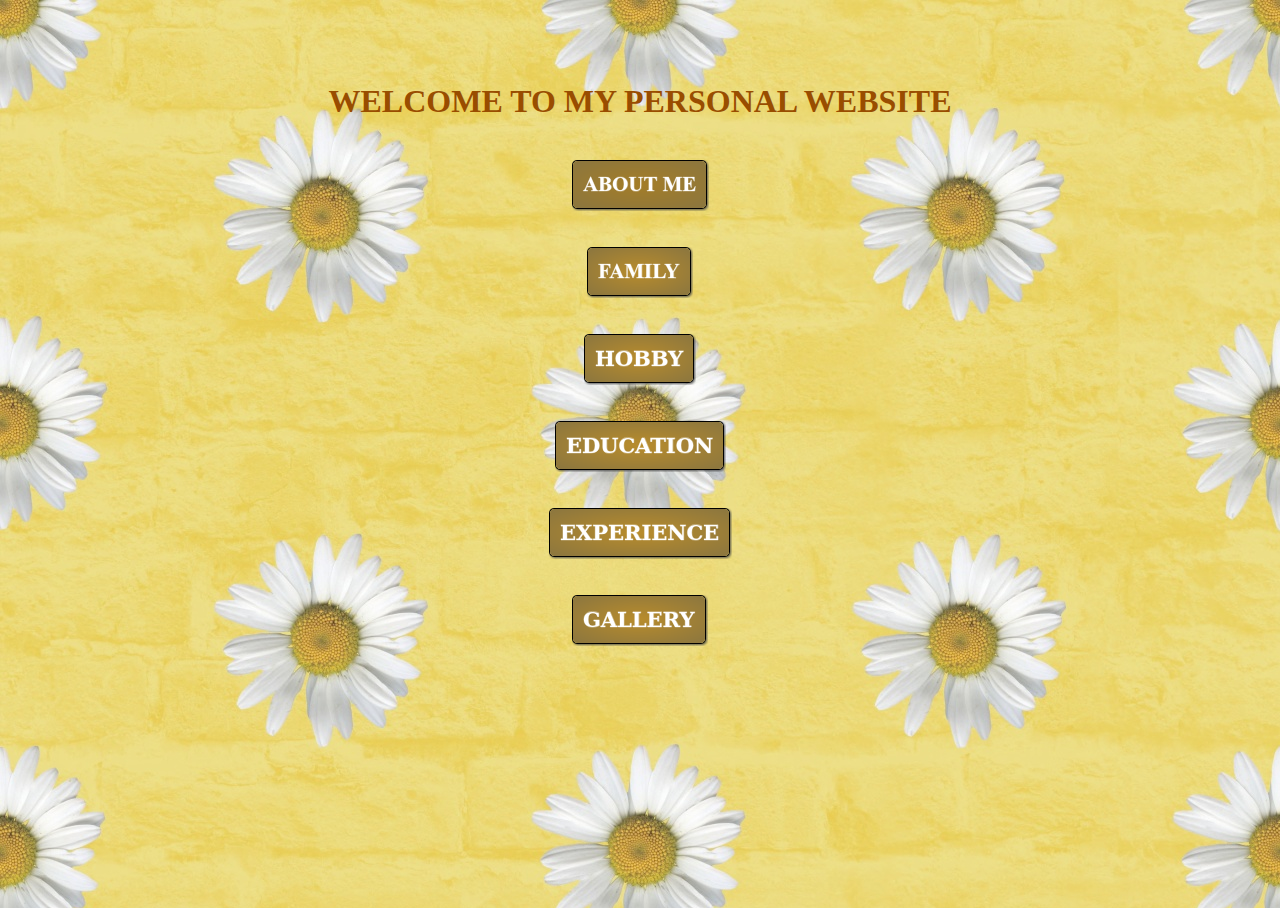
<file: index.html>
<html>
<head>
<link rel="stylesheet" type="text/css" href="husna.css"/>
<title> MY PERSONAL WEBSITE</title>
</head>
<body>
<br>
<br>
<br><center><h1 style="color:rgb(153, 77, 0);">WELCOME TO MY PERSONAL WEBSITE</h1></center>
<body background="image 1.jpg">
<br>
<td><center><font size="5"><a href="about me.html"><img src="BT 1.png"></a></font></center></td>
<br>
<br>
<td><center><font size="5"><a href="family.html"><img src="BT 2.png"></a></font></center></d>
<br>
<br>
<td><center><font size="5"><a href="hobby.html"><img src="BT 3.png"></a></font></center></td>
<br>
<br>
<td><center><font size="5"><a href="education.html"><img src="BT 4.png"><a/></font></center></td>
<br>
<br>
<td><center><font size="5"><a href="experience.html"><img src="BT 5.png"></a></font></center></td>
<br>
<br>
<td><center><font size="5"><a href="gallery.html"><img src="BT 6.png"><a/></font></center></td>
</body>
</html>
</file>
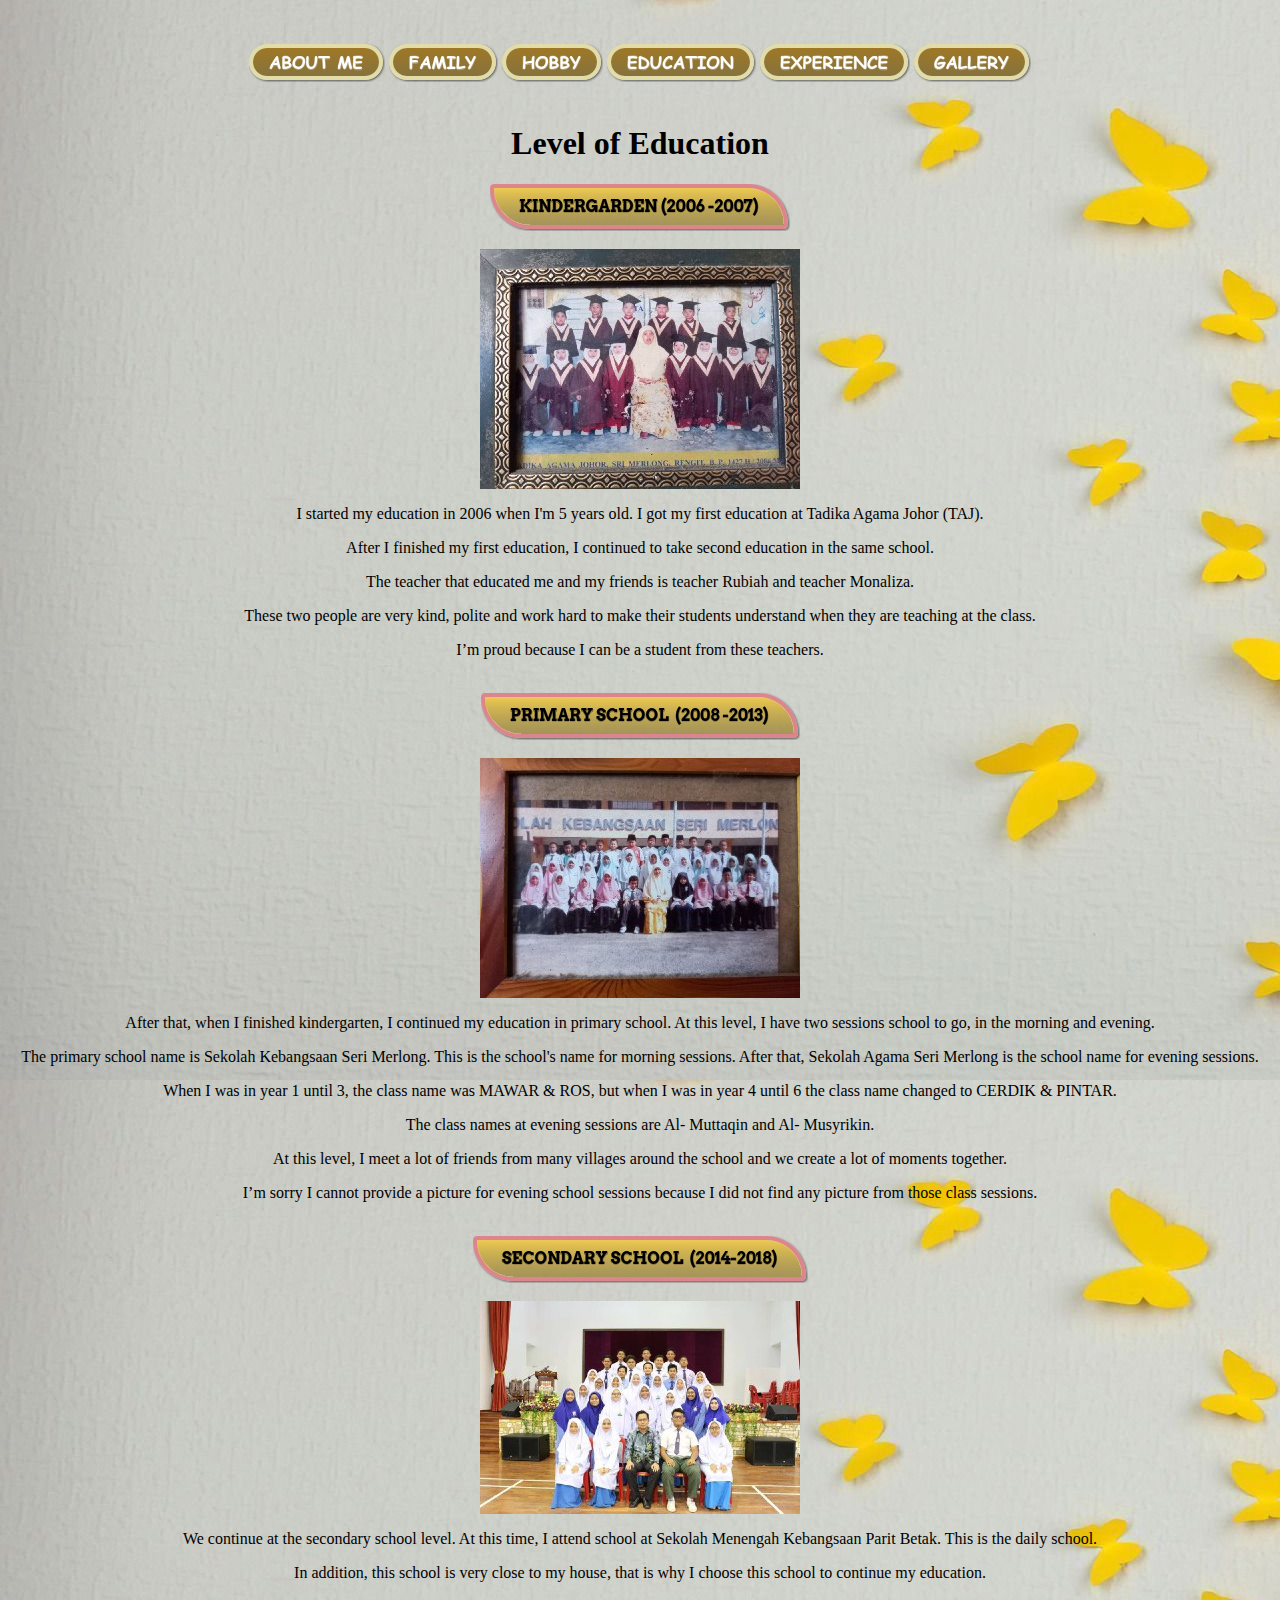
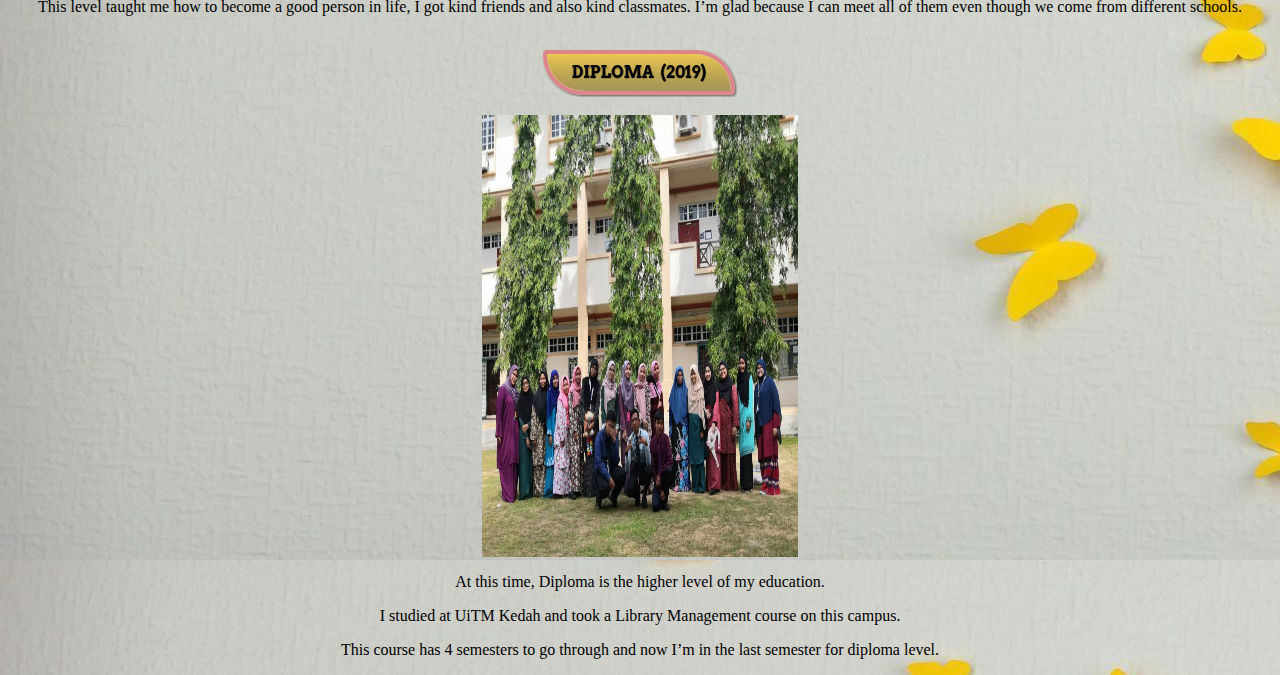
<file: education.html>
<html>
<head>
<title>ABOUT ME</title>
</head>
<body background="im 6.jpg">
<br>
<br><center>
<a href="about me.html"><img src="AM 1.png"></a>
<a href="family.html"><img src="AM 3.png"></a>
<a href="hobby.html"><img src="AM 2.png"></a>
<a href="education.html"><img src=" AM 4.png"></a>
<a href="experience.html"><img src="AM 5.png"></a>
<a href="gallery.html"><img src="AM 6.png"></a>
<br>
<br>
<h1>Level of Education</h1>
<img src="IH 1.png">
<br>
<br>
<img src="image 4.jpg">
<br>
<p>I started my education in 2006 when I'm 5 years old. I got my first education at Tadika Agama Johor (TAJ).</p> 
<p>After I finished my first education, I continued to take second education in the same school.</p> 
<p>The teacher that educated me and my friends is teacher Rubiah and teacher Monaliza.</p> 
<p>These two people are very kind, polite and work hard to make their students understand when they are teaching at the class.</p>
<p>I’m proud because I can be a student from these teachers.</p>
<br>
<img src="IH 2.png">
<br>
<br>
<img src="image 3.jpg">
<br>
<p>After that, when I finished kindergarten, I continued my education in primary school. At this level, I have two sessions school to go, in the morning and evening.</p>
<p>The primary school name is Sekolah Kebangsaan Seri Merlong. This is the school's name for morning sessions. After that, Sekolah Agama Seri Merlong is the school name for evening sessions.</p>
<p>When I was in year 1 until 3, the class name was MAWAR & ROS, but when I was in year 4 until 6 the class name changed to CERDIK & PINTAR.</p> 
<p>The class names at evening sessions are Al- Muttaqin and Al- Musyrikin.</p>
<p>At this level, I meet a lot of friends from many villages around the school and we create a lot of moments together.</p>
<p>I’m sorry I cannot provide a picture for evening school sessions because I did not find any picture from those class sessions.</p>
<br>
<img src="IH 3.png">
<br>
<br>
<img src="image 5.jpg">
<br>
<p>We continue at the secondary school level. At this time, I attend school at Sekolah Menengah Kebangsaan Parit Betak. This is the daily school.</p> 
<P>In addition, this school is very close to my house, that is why I choose this school to continue my education.</p> 
<p>This level taught me how to become a good person in life, I got kind friends and also kind classmates. I’m glad because I can meet all of them even though we come from different schools.</p>

<br>
<img src="IH 4.png">
<br>
<br>
<img src="image 7.jpg" width="25%" height="50%">
<br>
<p>At this time, Diploma is the higher level of my education.</p> 
<p>I studied at UiTM Kedah and took a Library Management course on this campus.</p> 
<p>This course has 4 semesters to go through and now I’m in the last semester for diploma level.</p> 
</body>
</html>
</file>
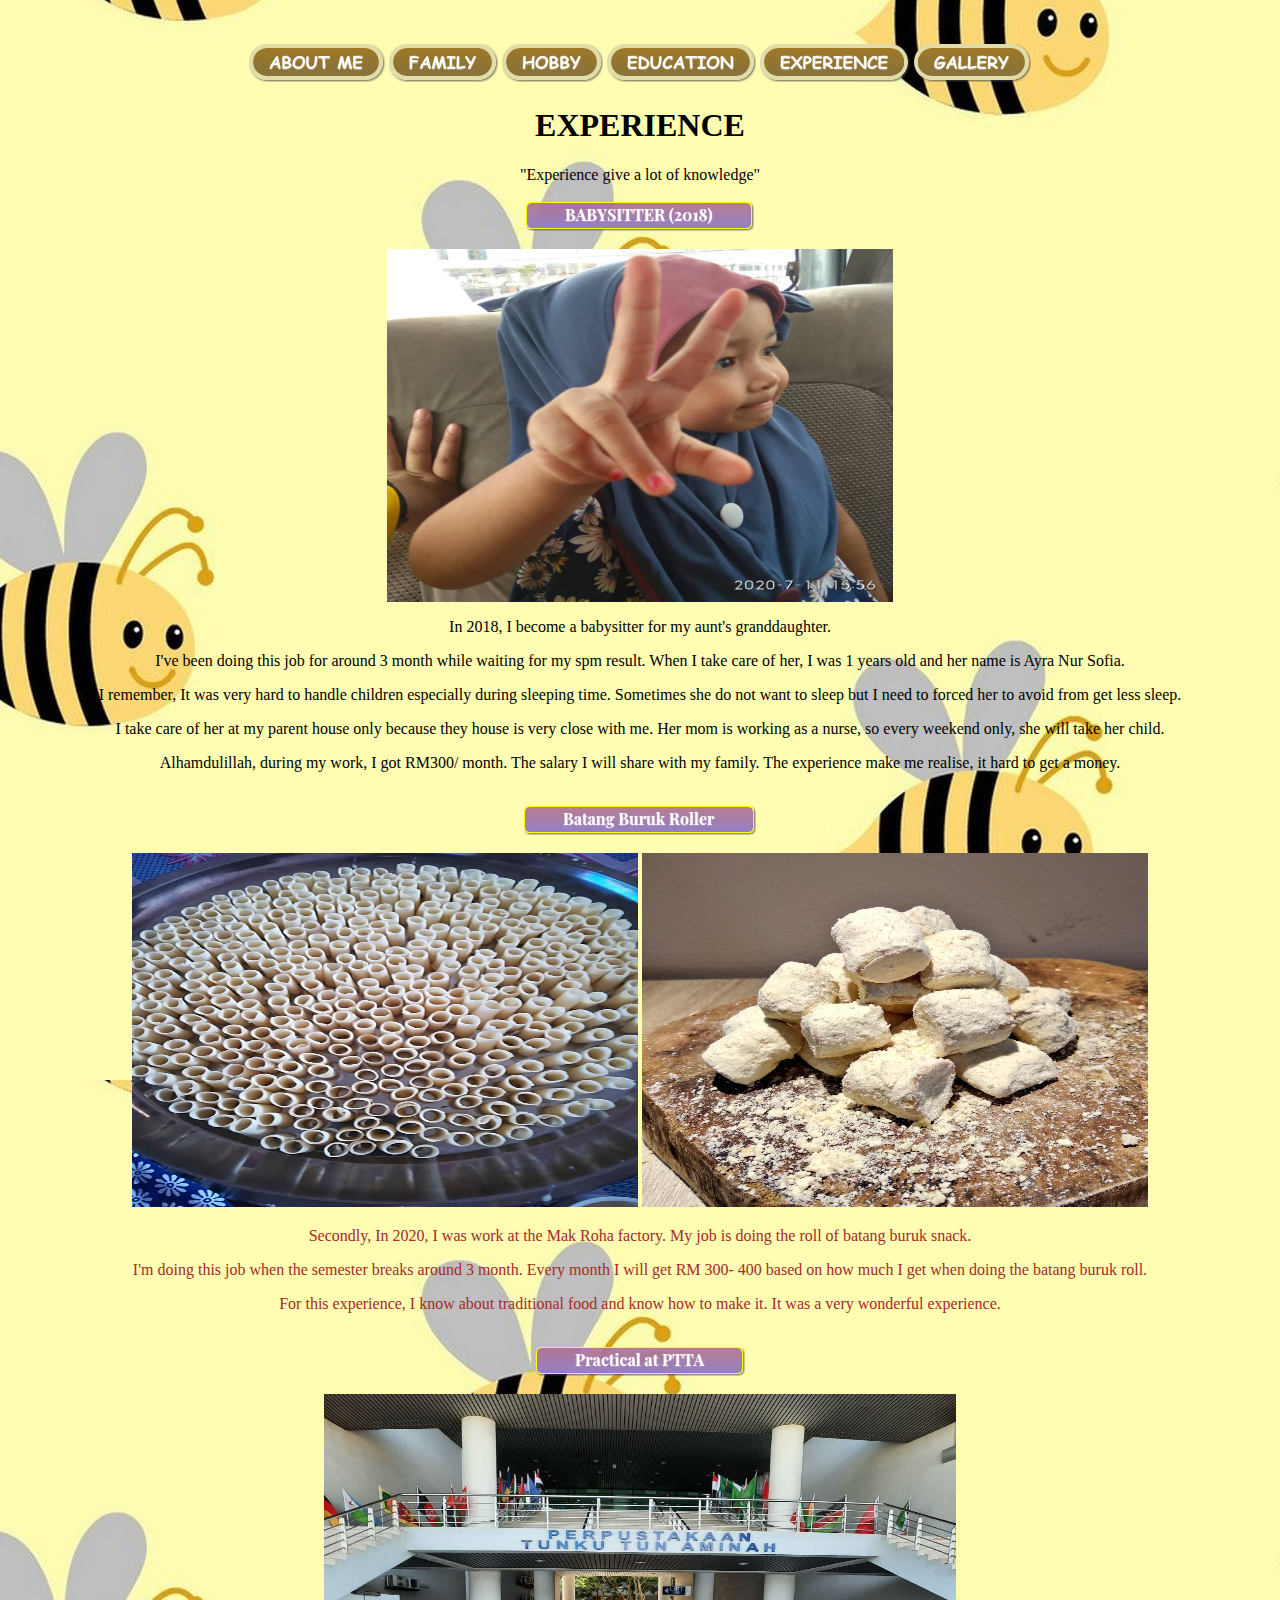
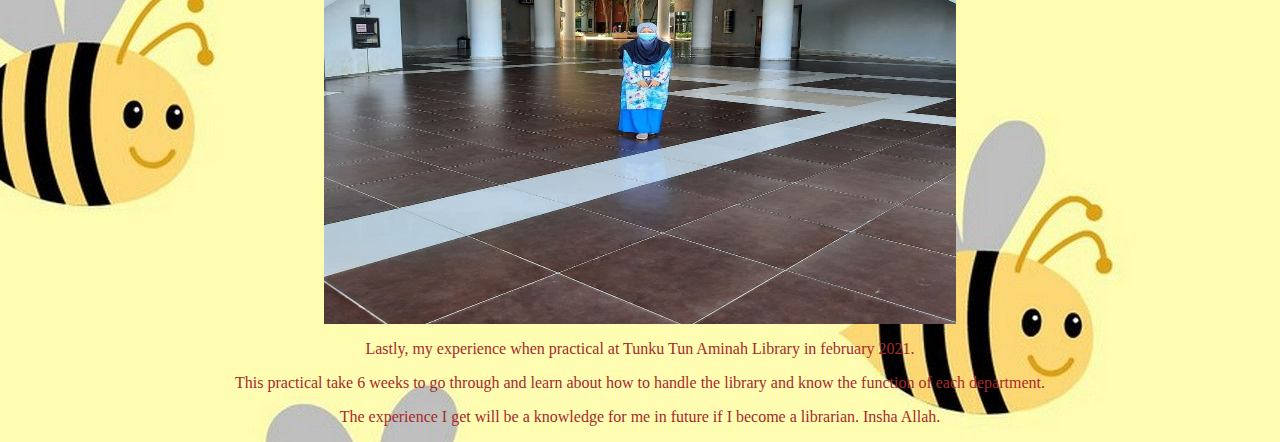
<file: experience.html>
<html>
<head>
<title>EXPERIENCE</title>
</head>
<body background="im 9.jpg">
<br>
<br><center>
<a href="about me.html"><img src="AM 1.png"></a>
<a href="family.html"><img src="AM 3.png"></a>
<a href="hobby.html"><img src="AM 2.png"></a>
<a href="education.html"><img src=" AM 4.png"></a>
<a href="experience.html"><img src="AM 5.png"></a>
<a href="gallery.html"><img src="AM 6.png"></a>
<br>
<h1>EXPERIENCE</h1>
<h>"Experience give a lot of knowledge"</h>
<br>
<br>
<img src="AM 7.png">
<br>
<br>
<img src="pic 9.jpg" width="40%" height="40%">
<p>In 2018, I become a babysitter for my aunt's granddaughter.</p>
<p> I've been doing this job for around 3 month while waiting for my spm result. When I take care of her, I was 1 years old and her name is Ayra Nur Sofia.</p>
<p>I remember, It was very hard to handle children especially during sleeping time. Sometimes she do not want to sleep but I need to forced  her to avoid from get less sleep.</p>
<p> I take care of her at my parent house only because they house is very close with me. Her mom is working as a nurse, so every weekend only, she will take her child.</p>
<p>Alhamdulillah, during my work, I got RM300/ month. The salary I will share with my family. The experience make me realise, it hard to get a money.</p>
<br>
<img src="AM 8.png">
<br>
<br>
<img src="pic 10.jpg" width="40%" height="40%">
<img src="pic 11.jpg"width="40%" height="40%">
<p><font color="brown">Secondly, In 2020, I was work at the Mak Roha factory. My job is doing the roll of batang buruk snack.</p>
<p>I'm doing this job when the semester breaks around 3 month. Every month I will get RM 300- 400 based on how much I get when doing the batang buruk roll.</p>
<p> For this experience, I know about traditional food and know how to make it. It was a very wonderful experience.</p>
<br>
<img src="AM 9.png">
<br>
<br>
<img src="pic 8.jpg" width="50%" height="60%">
<p>Lastly, my experience when practical at Tunku Tun Aminah Library in february 2021.</p>
<p> This practical take 6 weeks to go through and learn about how to handle the library and know the function of each department.</p>
<p>The experience I get will be a knowledge for me in future if I become a librarian. Insha Allah.</p>
</body>
</html>
</file>
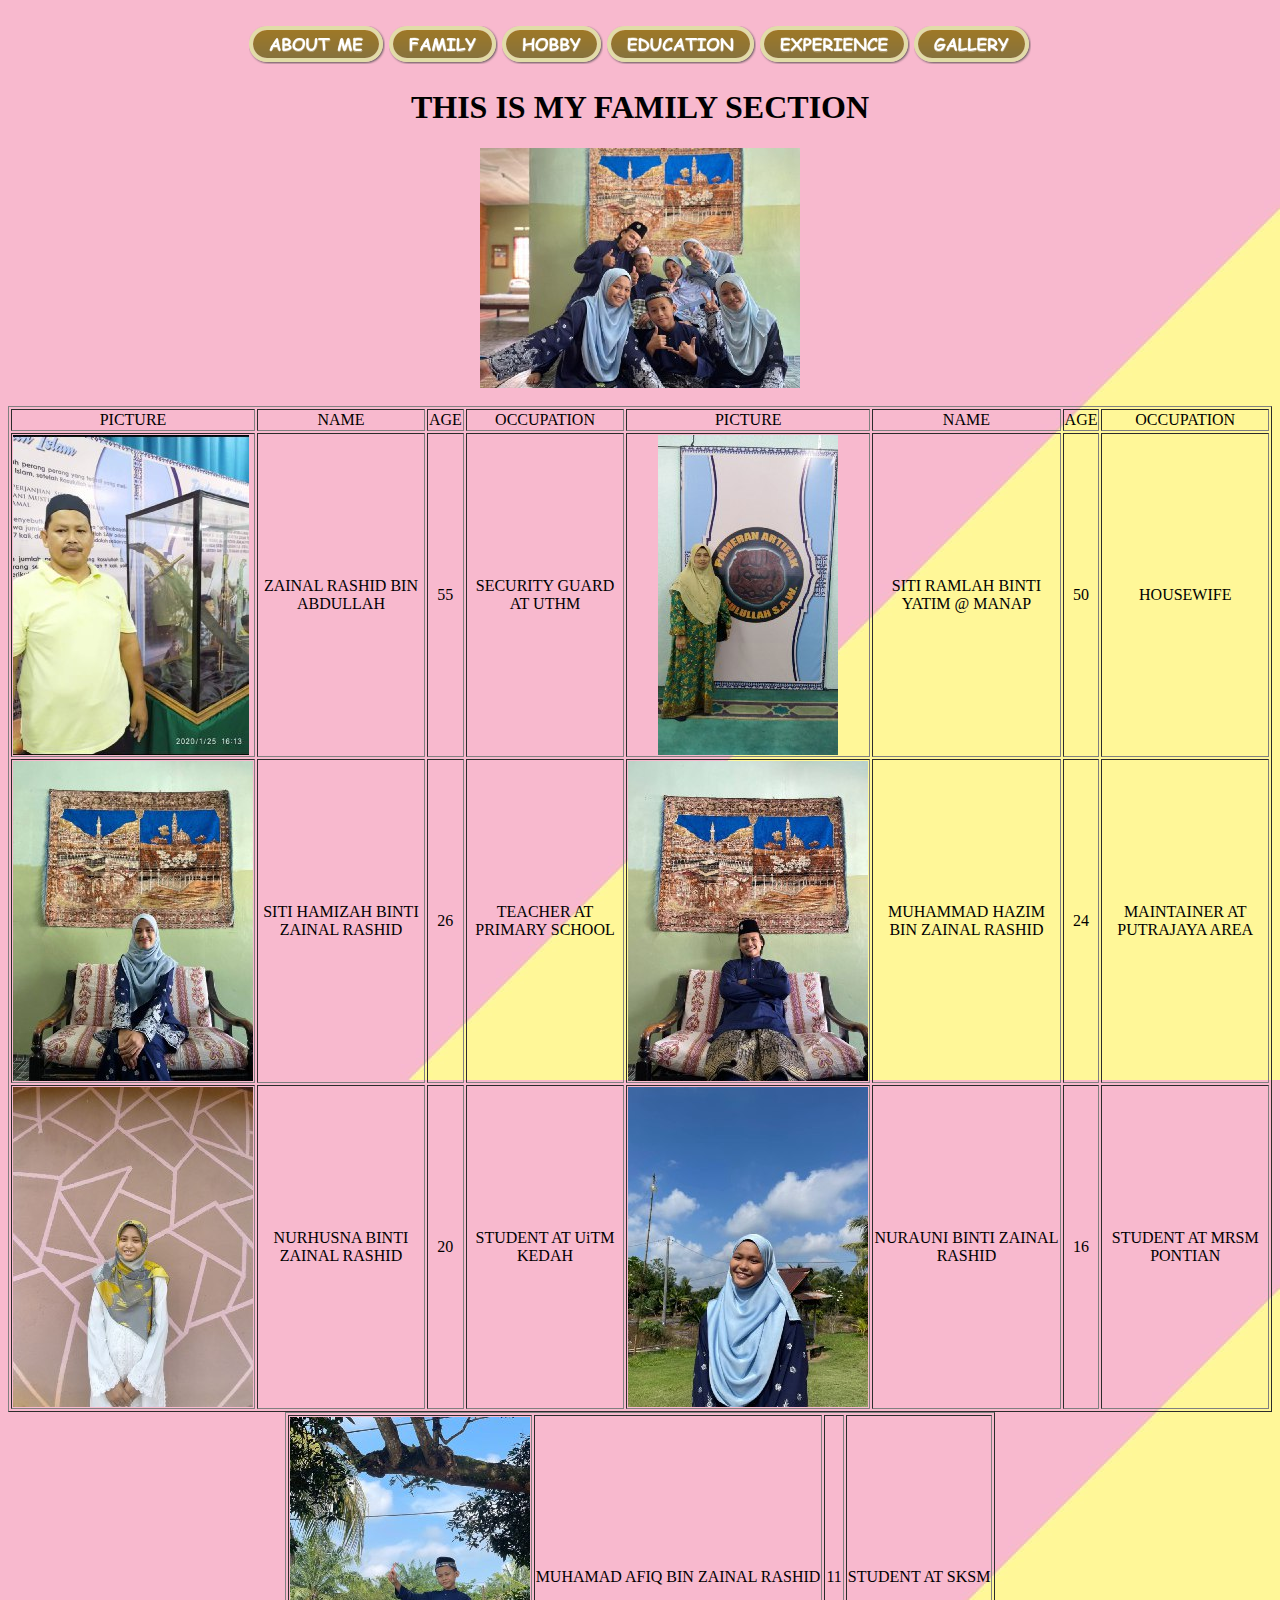
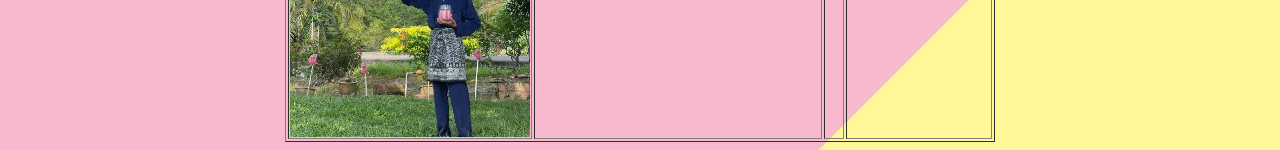
<file: family.html>
<html>
<head>
<title>FAMILY</title>
</head>
<body background="im 7.jpg">
<br><center>
<a href="about me.html"><img src="AM 1.png"></a>
<a href="family.html"><img src="AM 3.png"></a>
<a href="hobby.html"><img src="AM 2.png"></a>
<a href="education.html"><img src=" AM 4.png"></a>
<a href="experience.html"><img src="AM 5.png"></a>
<a href="gallery.html"><img src="AM 6.png"></a>
<br>
<center><h1>THIS IS MY FAMILY SECTION</h1></center>
<center><img src="image 6.jpg"></img></center>
<table border="1" align="center">
<tr>
<td align="center">PICTURE</td>
<td align="center">NAME</td>
<td align="center">AGE</td>
<td align="center">OCCUPATION</td>
<td align="center">PICTURE</td>
<td align="center">NAME</td>
<td align="center">AGE</td>
<td align="center">OCCUPATION</td>
</tr>
<br>
<td><img src="pic 7.jpg"></td>
<td align="center">ZAINAL RASHID BIN ABDULLAH</td>
<td align="center">55</td>
<td align="center"> SECURITY GUARD AT UTHM</td>
<td align="center"><img src="pic 5.jpg"</td>
<td align="center">SITI RAMLAH BINTI YATIM @ MANAP</td>
<td align="center">50</td>
<td align="center">HOUSEWIFE</td>
<tr>
<td><img src="pic 3.jpg"></td>
<td align="center">SITI HAMIZAH BINTI ZAINAL RASHID</td>
<td align="center">26</td>
<td align="center">TEACHER AT PRIMARY SCHOOL</td>
<td><img src="pic 1.jpg"></td>
<td align="center">MUHAMMAD HAZIM BIN ZAINAL RASHID</td>
<td align="center">24</td>
<td align="center">MAINTAINER AT PUTRAJAYA AREA</td>
<tr>
<td><img src="pic 6.jpg"></td>
<td align="center">NURHUSNA BINTI ZAINAL RASHID</td>
<td align="center">20</td>
<td align="center">STUDENT AT UiTM KEDAH</td>
<td><img src="pic 4.jpg"></td>
<td align="center">NURAUNI BINTI ZAINAL RASHID</td>
<td align="center">16</td>
<td align="center">STUDENT AT MRSM PONTIAN</td>
</tr>
</table>
<table border="1">
<td align="center"><img src="pic 2.jpg"></td>
<td align="center">MUHAMAD AFIQ BIN ZAINAL RASHID</td>
<td align="center">11</td>
<td align="center">STUDENT AT SKSM</td>
</table>
</body>
</html>
</file>
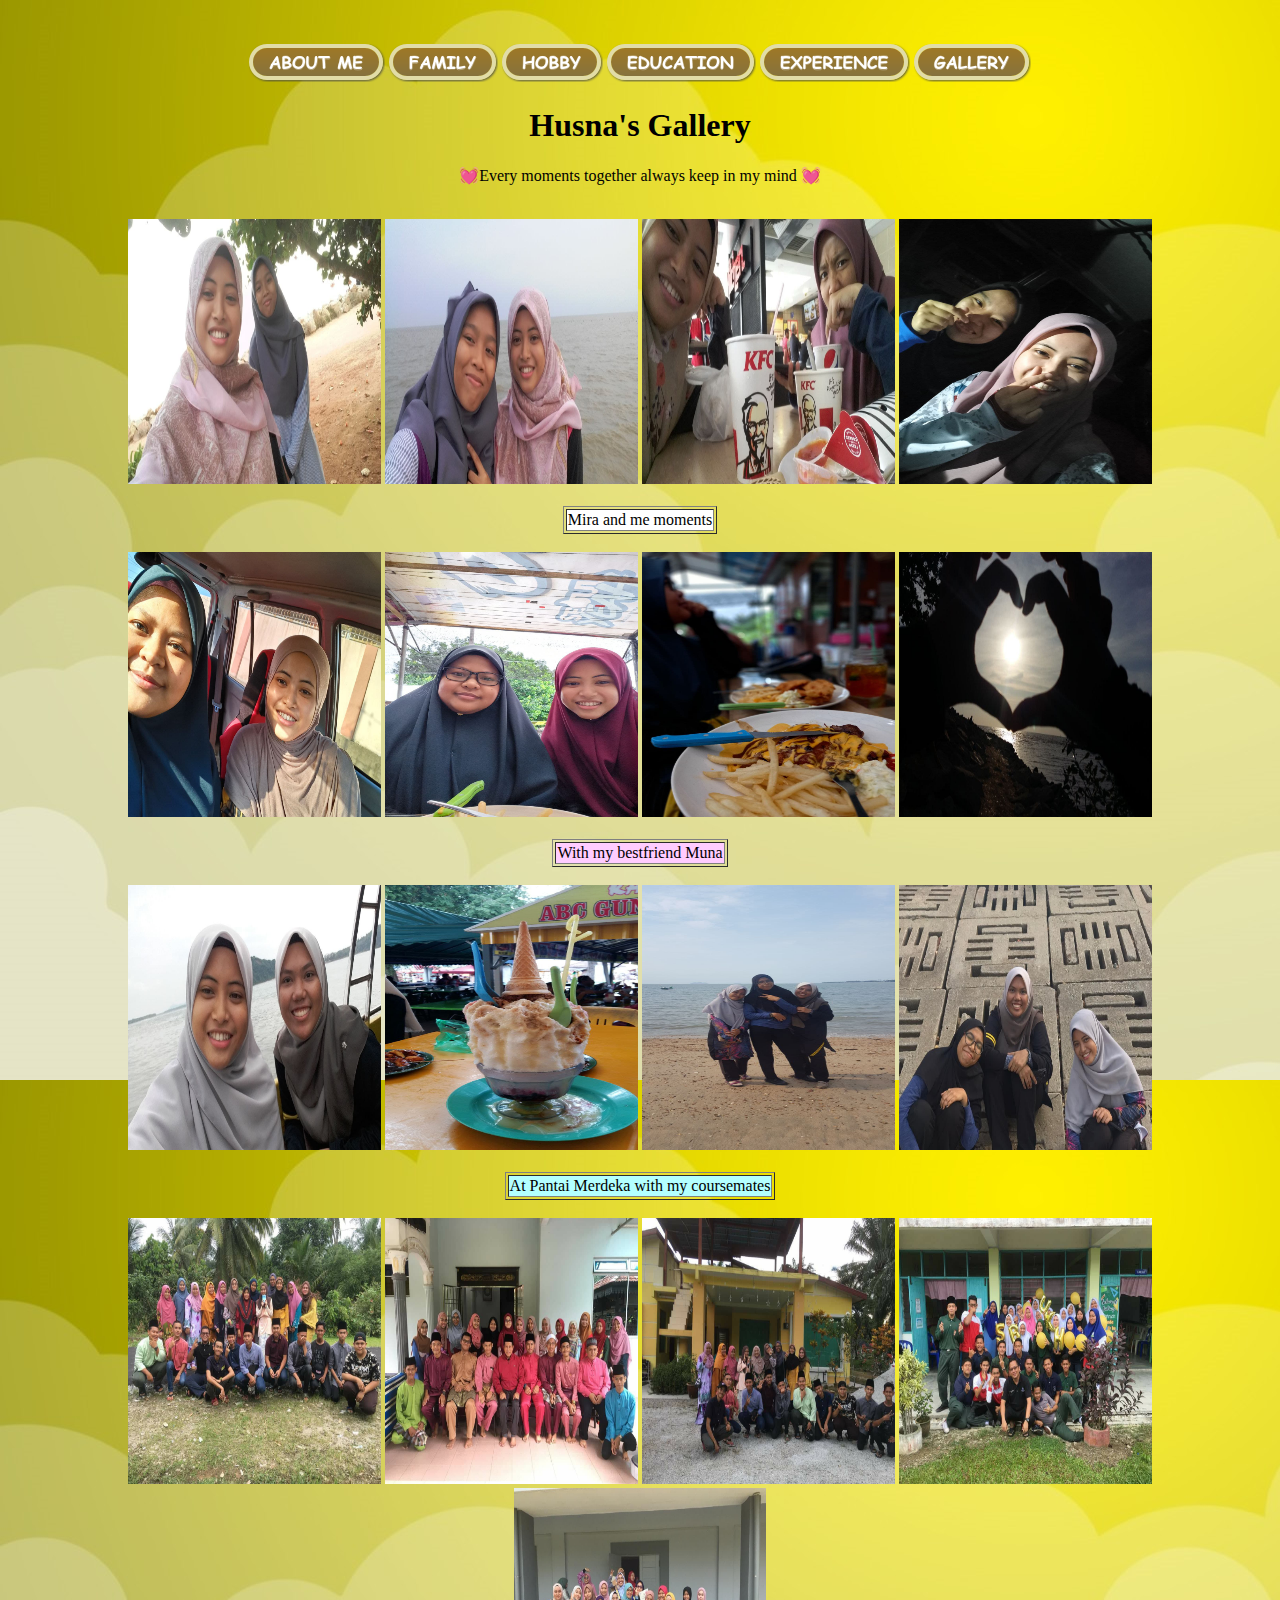
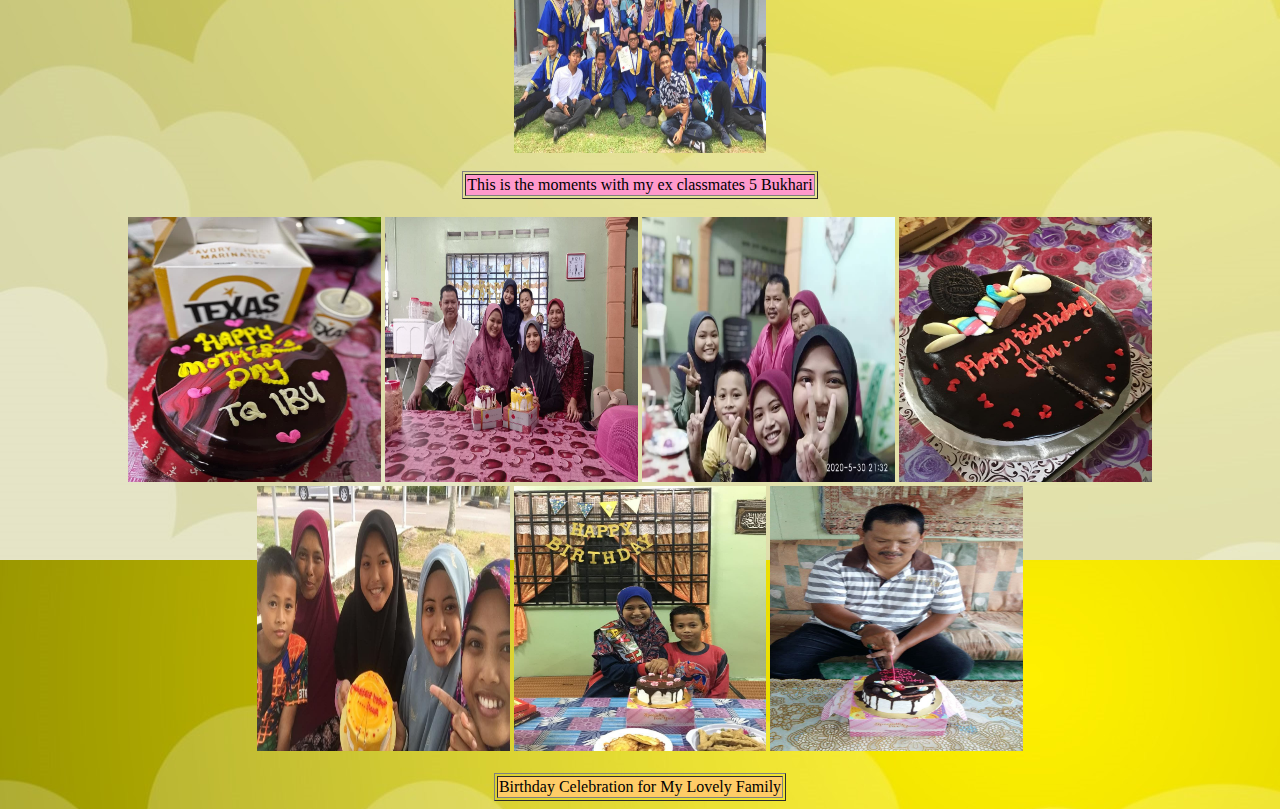
<file: gallery.html>
<html>
<head>
<title>GALLERY</title>
</head>
<body background="im 4.jpg">
<br>
<br><center>
<a href="about me.html"><img src="AM 1.png"></a>
<a href="family.html"><img src="AM 3.png"></a>
<a href="hobby.html"><img src="AM 2.png"></a>
<a href="education.html"><img src=" AM 4.png"></a>
<a href="experience.html"><img src="AM 5.png"></a>
<a href="gallery.html"><img src="AM 6.png"></a>
<br>
<h1>Husna's Gallery</h1>
<p>&#128147;Every moments together always keep in my mind &#128147;</p>
<br>
<align="right"><img src="gr 1.jpg" width="20%" height="30%">
<img src="gr 2.jpg" width="20%" height="30%">
<img src="gr 3.jpg" width="20%" height="30%">
<img src="gr 4.jpg" width="20%" height="30%">
<table border="1">
<br>
<br>
<td bgcolor="#ffffff"><p>Mira and me moments</p></td>
</table>
<br>
<img src="gr 5.jpg" width="20%" height="30%">
<img src="gr 6.jpg" width="20%" height="30%">
<img src="gr 7.jpg" width="20%" height="30%">
<img src="gr 8.jpg" width="20%" height="30%">
<table border="1">
<br>
<br>
<td bgcolor="#ffccff"><p>With my bestfriend Muna</p></td>
</table>
<br>
<img src="gr 9.jpg" width="20%" height="30%">
<img src="gr 10.jpg" width="20%" height="30%">
<img src="gr 11.jpg" width="20%" height="30%">
<img src="gr 13.jpg" width="20%" height="30%">
<table border="1">
<br>
<br>
<td bgcolor="#b3ffff"><p>At Pantai Merdeka with my coursemates</p></td>
</table>
<br>
<img src="gr 14.jpg" width="20%" height="30%">
<img src="gr 15.jpg" width="20%" height="30%">
<img src="gr 16.jpg" width="20%" height="30%">
<img src="gr 17.jpg" width="20%" height="30%">
<img src="gr 18.jpg" width="20%" height="30%">
<table border="1">
<br>
<br>
<td bgcolor="#ff99cc"><p>This is the moments with my ex classmates 5 Bukhari</p></td>
</table>
<br>
<img src="gr 19.jpg" width="20%" height="30%">
<img src="gr 20.jpg" width="20%" height="30%">
<img src="gr 21.jpg" width="20%" height="30%">
<img src="gr 22.jpg" width="20%" height="30%">
<img src="gr 23.jpg" width="20%" height="30%">
<img src="gr 24.jpg" width="20%" height="30%">
<img src="gr 25.jpg" width="20%" height="30%">
<table border="1">
<br>
<br>
<td bgcolor="#ffcc66"><p>Birthday Celebration for My Lovely Family</p></td>
</table>
</body>
</html>
</file>
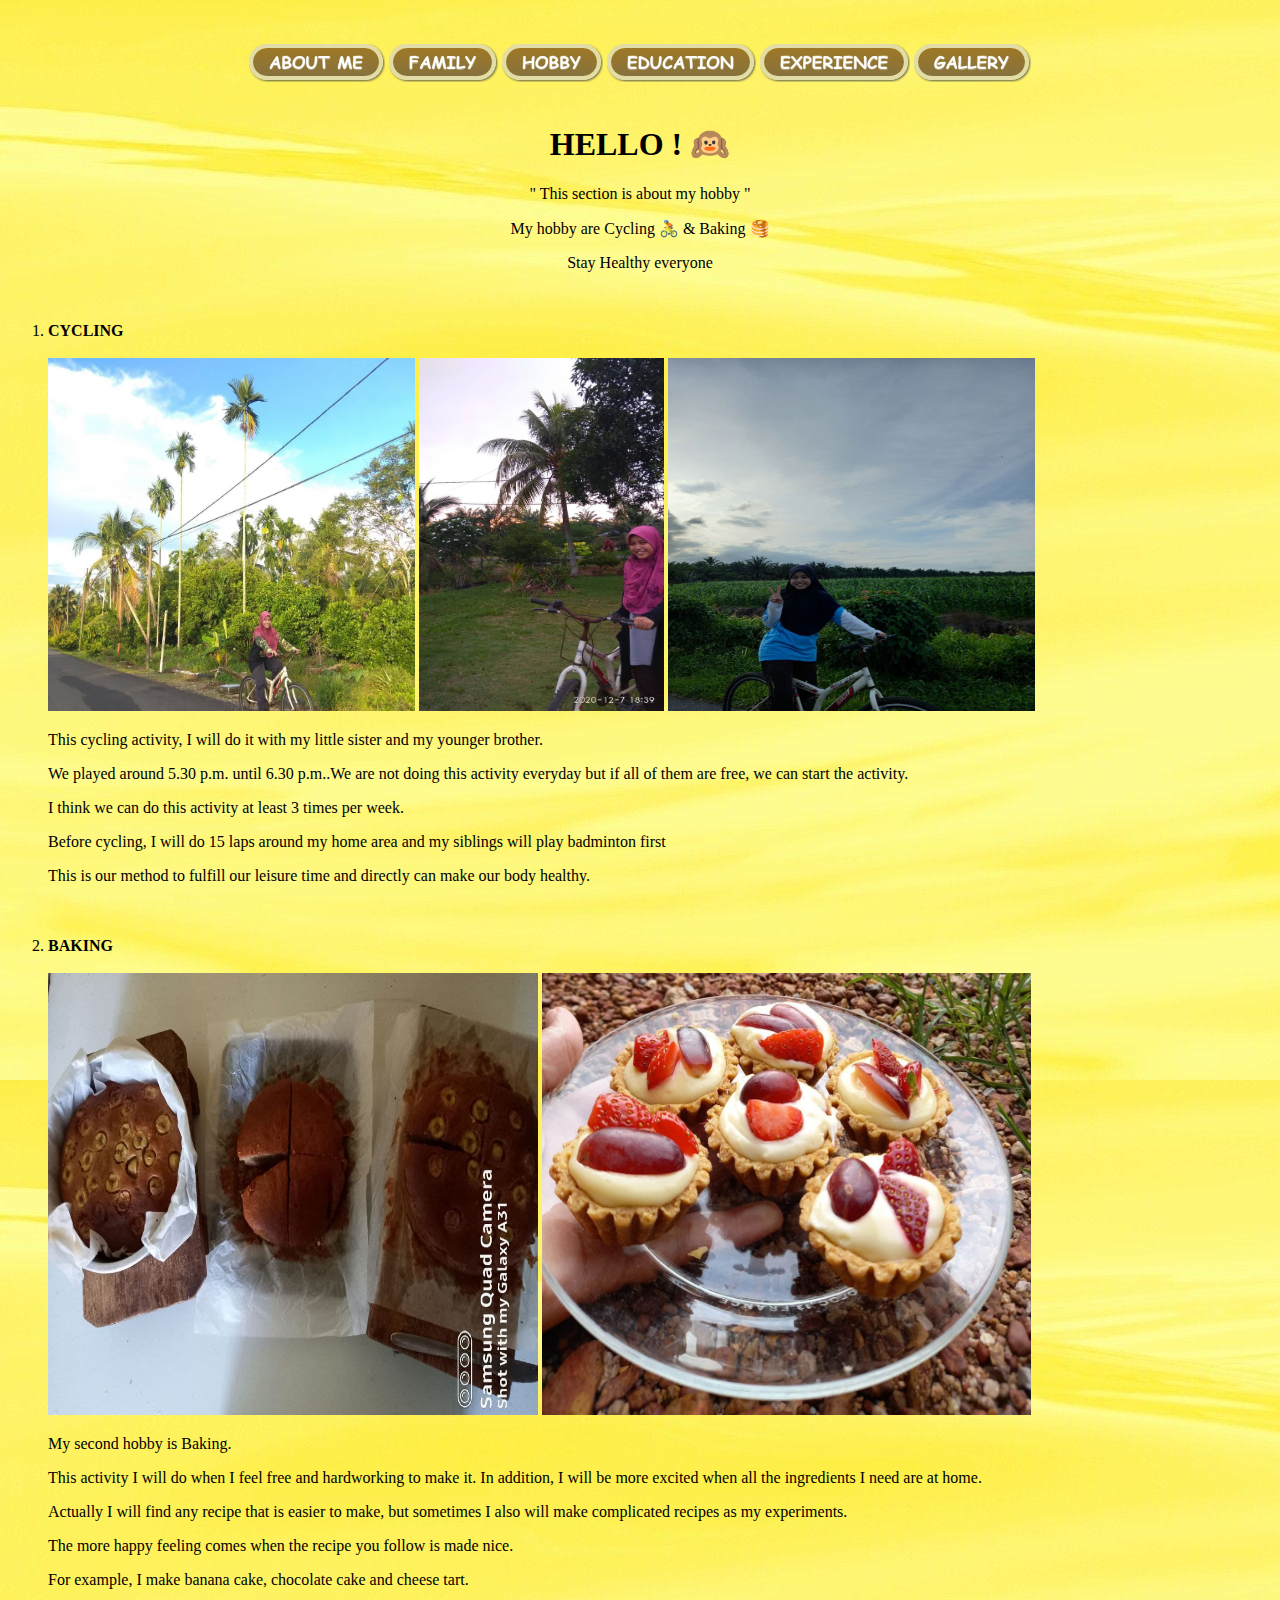
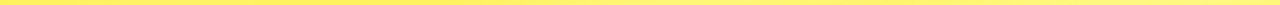
<file: hobby.html>
<html>
<head>
<title>HOBBY</title>
</head>
<body background="im 8.jpg">
<br>
<br><center>
<a href="about me.html"><img src="AM 1.png"></a>
<a href="family.html"><img src="AM 3.png"></a>
<a href="hobby.html"><img src="AM 2.png"></a>
<a href="education.html"><img src=" AM 4.png"></a>
<a href="experience.html"><img src="AM 5.png"></a>
<a href="gallery.html"><img src="AM 6.png"></a>
</center>
<br><center>
<h1>HELLO ! &#128585</h1>
<p>" This section is about my hobby "</p>
<p>My hobby are Cycling &#128692; & Baking &#129374;</p>
<p>Stay Healthy everyone</p>
</center>
<br>
<ol type="1">
<li><b>CYCLING</b></li>
<br>
<align="right"><img src="image 8.jpg" width="30%" height="40%">
<img src="image 12.jpg" width="20%" height="40%">
<img src="image 11.jpg" width="30%" height="40%">
<p>This cycling activity, I will do it with my little sister and my younger brother.</p>
<p>We played around 5.30 p.m. until 6.30 p.m..We are not doing this activity everyday but if all of them are free, we can start the activity.</p>
<p>I think we can do this activity at least 3 times per week.</p>
<p> Before cycling, I will do 15 laps around my home area and my siblings will play badminton first<p>
<p>This is our method to fulfill our leisure time and directly can make our body healthy.</p> 
<br>
<br>
<li><b>BAKING</b></li>
<br>
<img src="image 9.jpg" width="40%" height="50%">
<img src="image 10.jpg" width="40%" height="50%">
<p>My second hobby is Baking.</p> 
<p>This activity I will do when I feel free and hardworking to make it. In addition, I will be more excited when all the ingredients I need are at home.</p>
<p> Actually I will find any recipe that is easier to make, but sometimes I also will make complicated recipes as my experiments.</p> 
<p>The more happy feeling comes when the recipe you follow is made nice.</p>
<p>For example, I make banana cake, chocolate cake and cheese tart.</p>
</html>
</file>
<file: husna.css>
body, html {
  height: 100%;
}

.bg {
  /* The image used */
  background-image: url("image 1.jpg");

  /* Full height */
  height: 100%;

  /* Center and scale the image nicely */
  background-position: center;
  background-repeat: no-repeat;
  background-size: cover;
}
</file>
